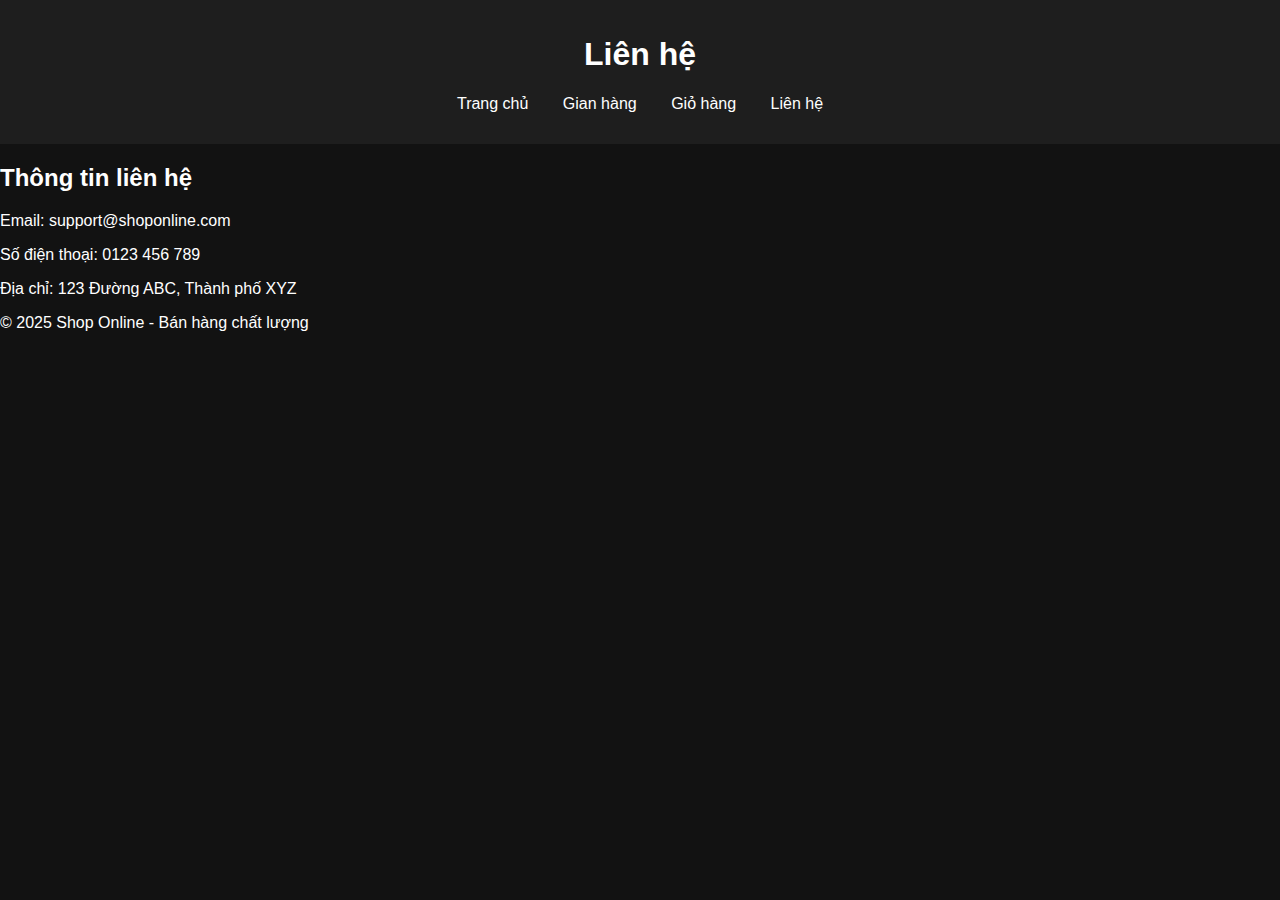
<file: contact.html>
<!DOCTYPE html>
<html lang="vi">
<head>
    <meta charset="UTF-8">
    <meta name="viewport" content="width=device-width, initial-scale=1.0">
    <title>Liên hệ</title>
    <link rel="stylesheet" href="style.css">
</head>
<body>
    <header>
        <h1>Liên hệ</h1>
        <nav>
            <ul>
                <li><a href="index.html">Trang chủ</a></li>
                <li><a href="shop.html">Gian hàng</a></li>
                <li><a href="cart.html">Giỏ hàng</a></li>
                <li><a href="contact.html">Liên hệ</a></li>
            </ul>
        </nav>
    </header>

    <section id="contact-info">
        <h2>Thông tin liên hệ</h2>
        <p>Email: support@shoponline.com</p>
        <p>Số điện thoại: 0123 456 789</p>
        <p>Địa chỉ: 123 Đường ABC, Thành phố XYZ</p>
    </section>

    <footer>
        <p>&copy; 2025 Shop Online - Bán hàng chất lượng</p>
    </footer>
</body>
</html>
</file>
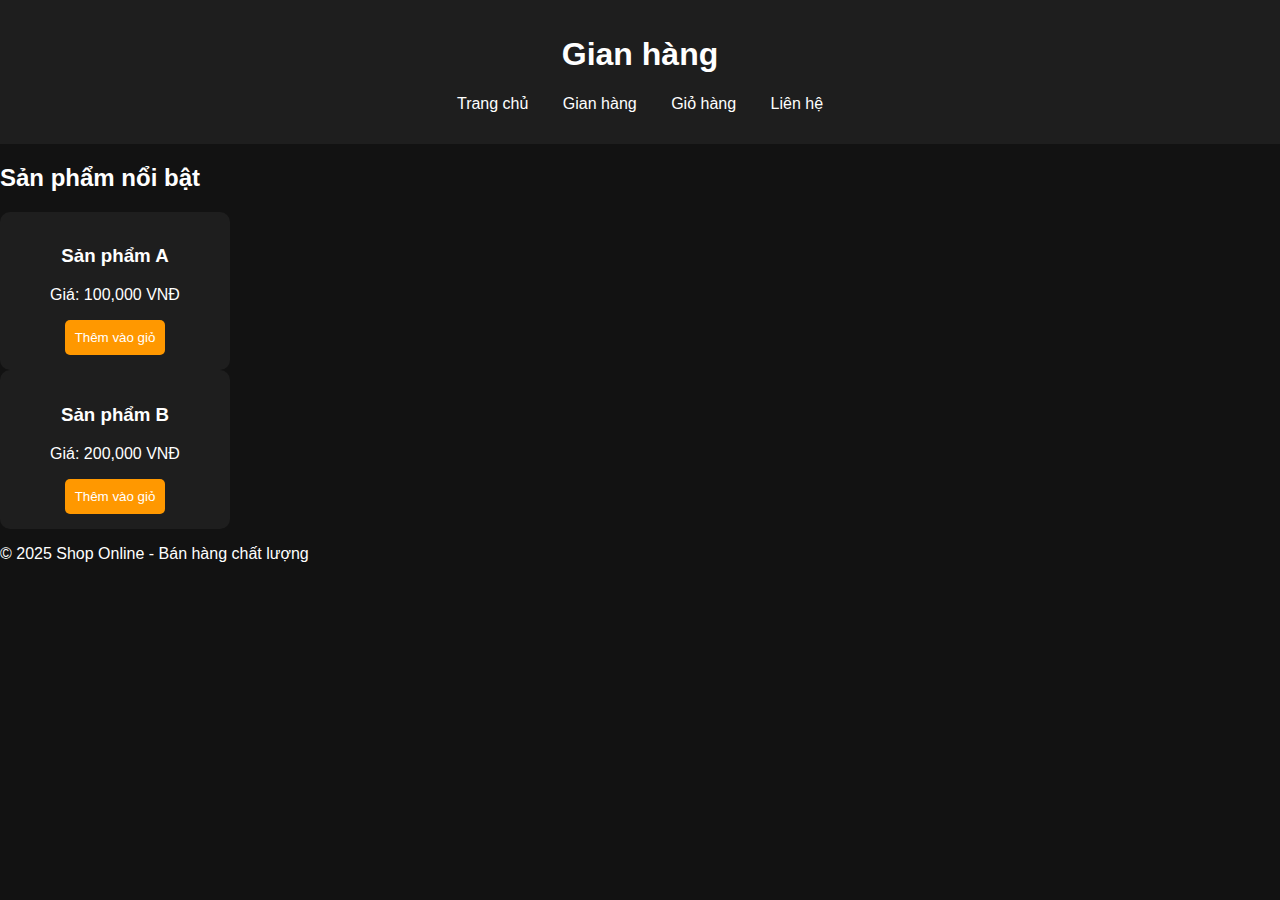
<file: shop.html>
<!DOCTYPE html>
<html lang="vi">
<head>
    <meta charset="UTF-8">
    <meta name="viewport" content="width=device-width, initial-scale=1.0">
    <title>Gian hàng</title>
    <link rel="stylesheet" href="style.css">
</head>
<body>
    <header>
        <h1>Gian hàng</h1>
        <nav>
            <ul>
                <li><a href="index.html">Trang chủ</a></li>
                <li><a href="shop.html">Gian hàng</a></li>
                <li><a href="cart.html">Giỏ hàng</a></li>
                <li><a href="contact.html">Liên hệ</a></li>
            </ul>
        </nav>
    </header>

    <section id="products">
        <h2>Sản phẩm nổi bật</h2>
        <div class="product" data-name="Sản phẩm A" data-price="100000">
            <h3>Sản phẩm A</h3>
            <p>Giá: 100,000 VNĐ</p>
            <button class="add-to-cart">Thêm vào giỏ</button>
        </div>
        <div class="product" data-name="Sản phẩm B" data-price="200000">
            <h3>Sản phẩm B</h3>
            <p>Giá: 200,000 VNĐ</p>
            <button class="add-to-cart">Thêm vào giỏ</button>
        </div>
    </section>

    <footer>
        <p>&copy; 2025 Shop Online - Bán hàng chất lượng</p>
    </footer>

    <script src="script.js"></script>
</body>
</html>
</file>
<file: style.css>
body {
    font-family: Arial, sans-serif;
    margin: 0;
    padding: 0;
    background-color: #121212;
    color: white;
}

header {
    background-color: #1e1e1e;
    padding: 15px;
    text-align: center;
}

nav ul {
    list-style: none;
    padding: 0;
}

nav ul li {
    display: inline;
    margin: 0 15px;
}

nav ul li a {
    color: white;
    text-decoration: none;
}

.product-list {
    display: flex;
    justify-content: center;
    gap: 20px;
    padding: 20px;
}

.product {
    background: #1e1e1e;
    padding: 15px;
    border-radius: 10px;
    text-align: center;
    width: 200px;
}

.product img {
    width: 100%;
    border-radius: 10px;
}

button.add-to-cart {
    background: #ff9800;
    color: white;
    border: none;
    padding: 10px;
    cursor: pointer;
    border-radius: 5px;
}

button.add-to-cart:hover {
    background: #e68900;
}
</file>
